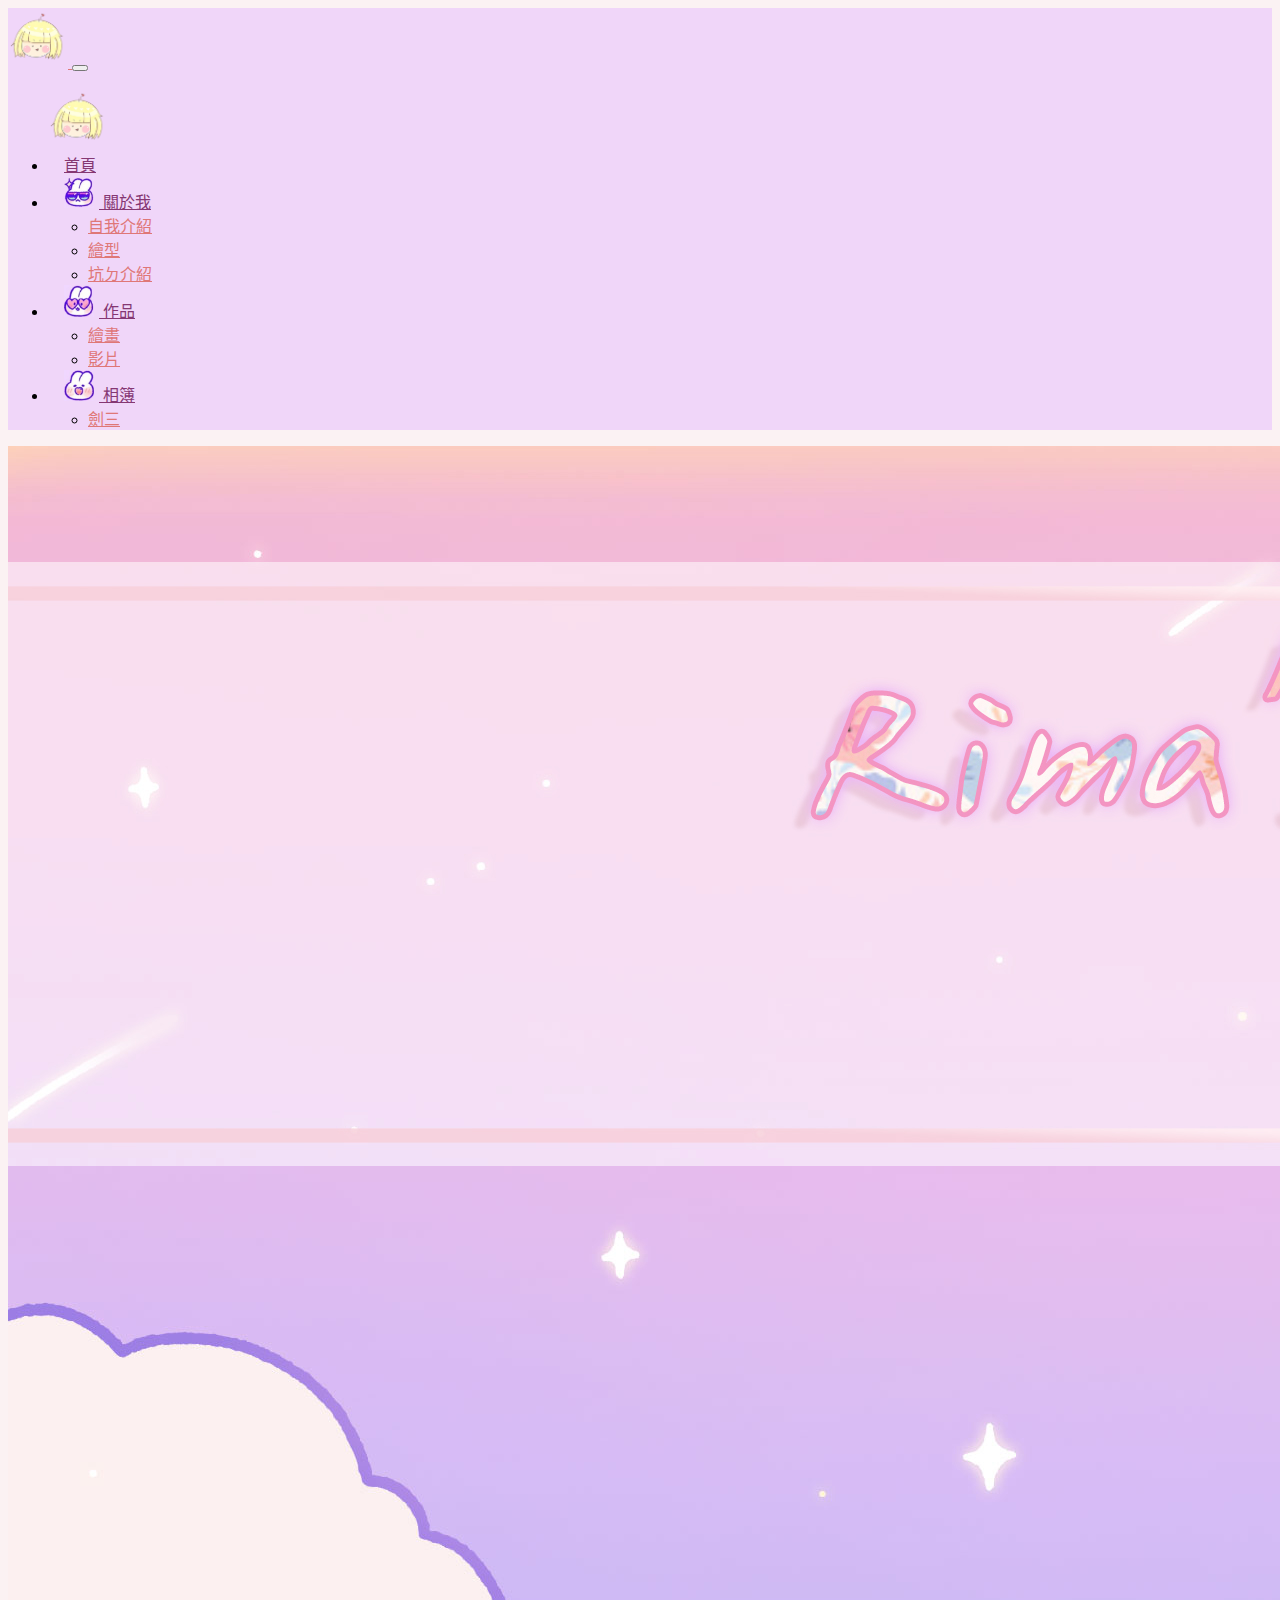
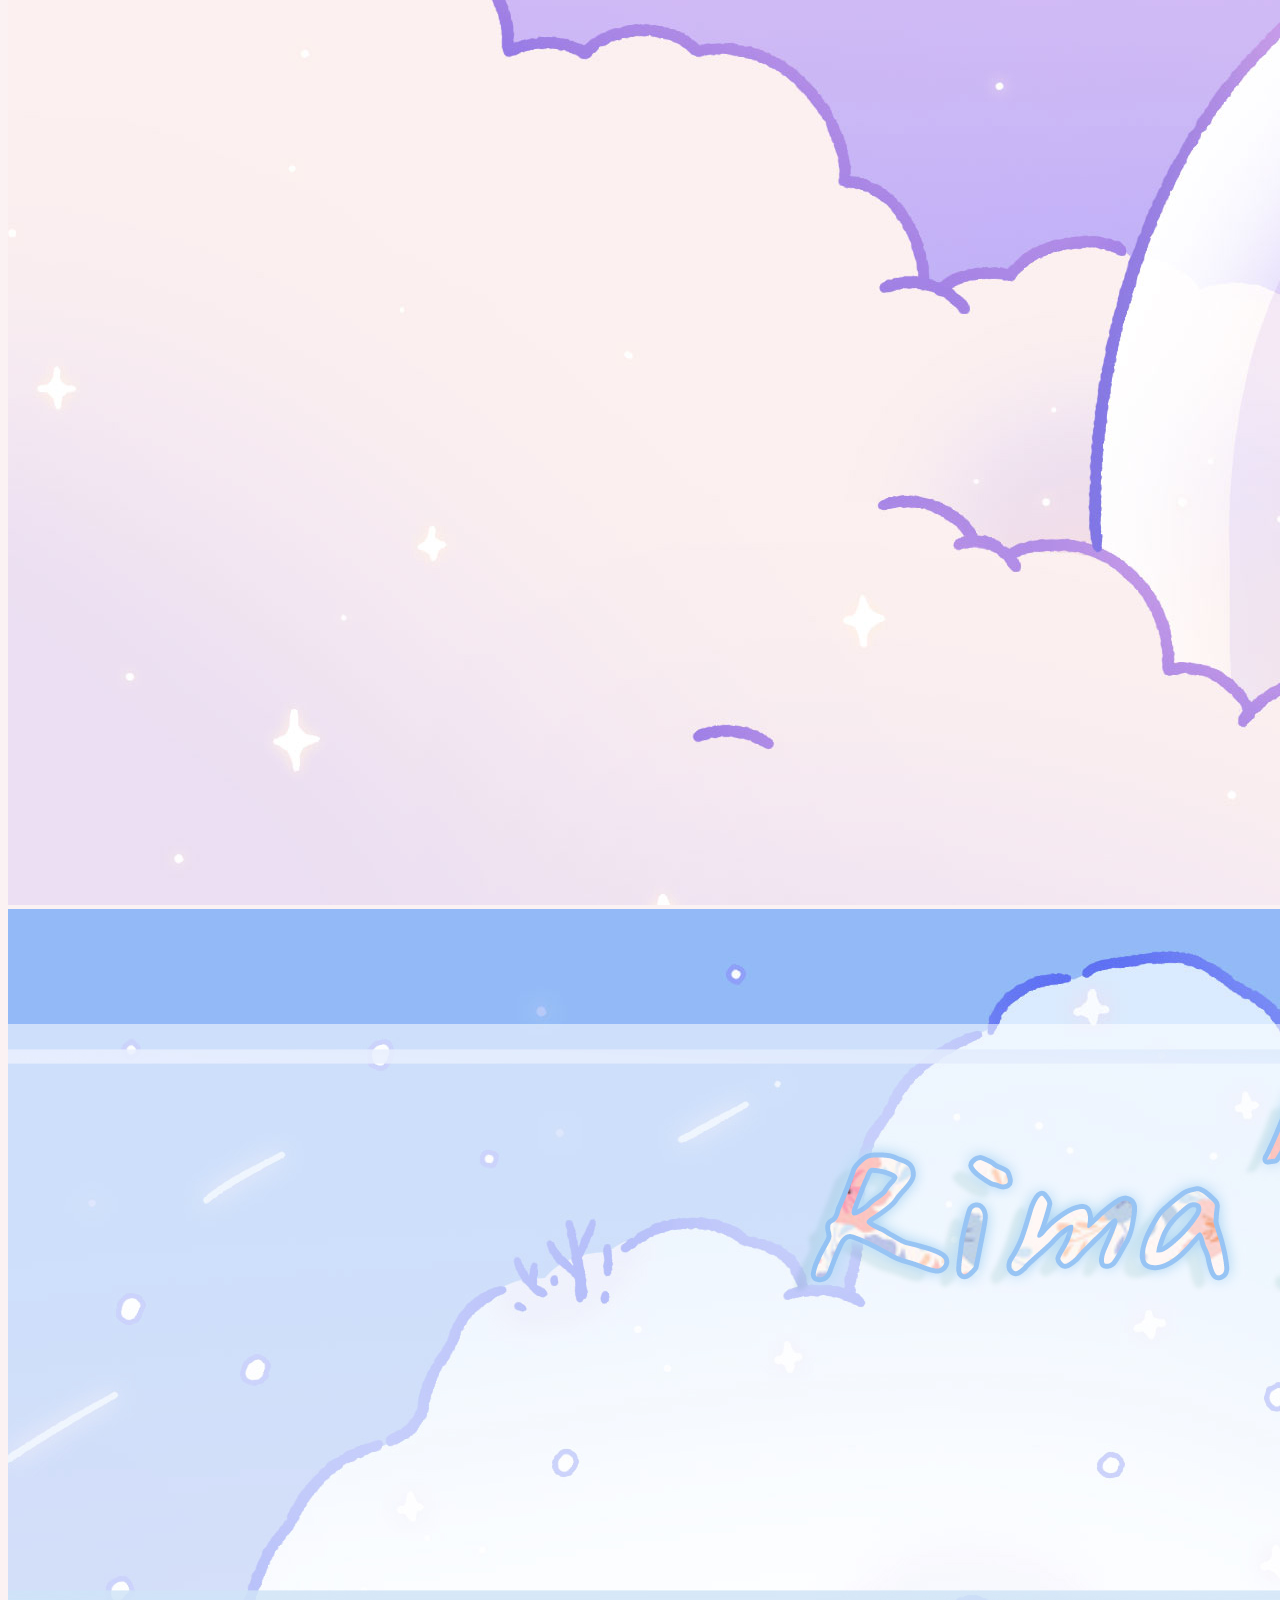
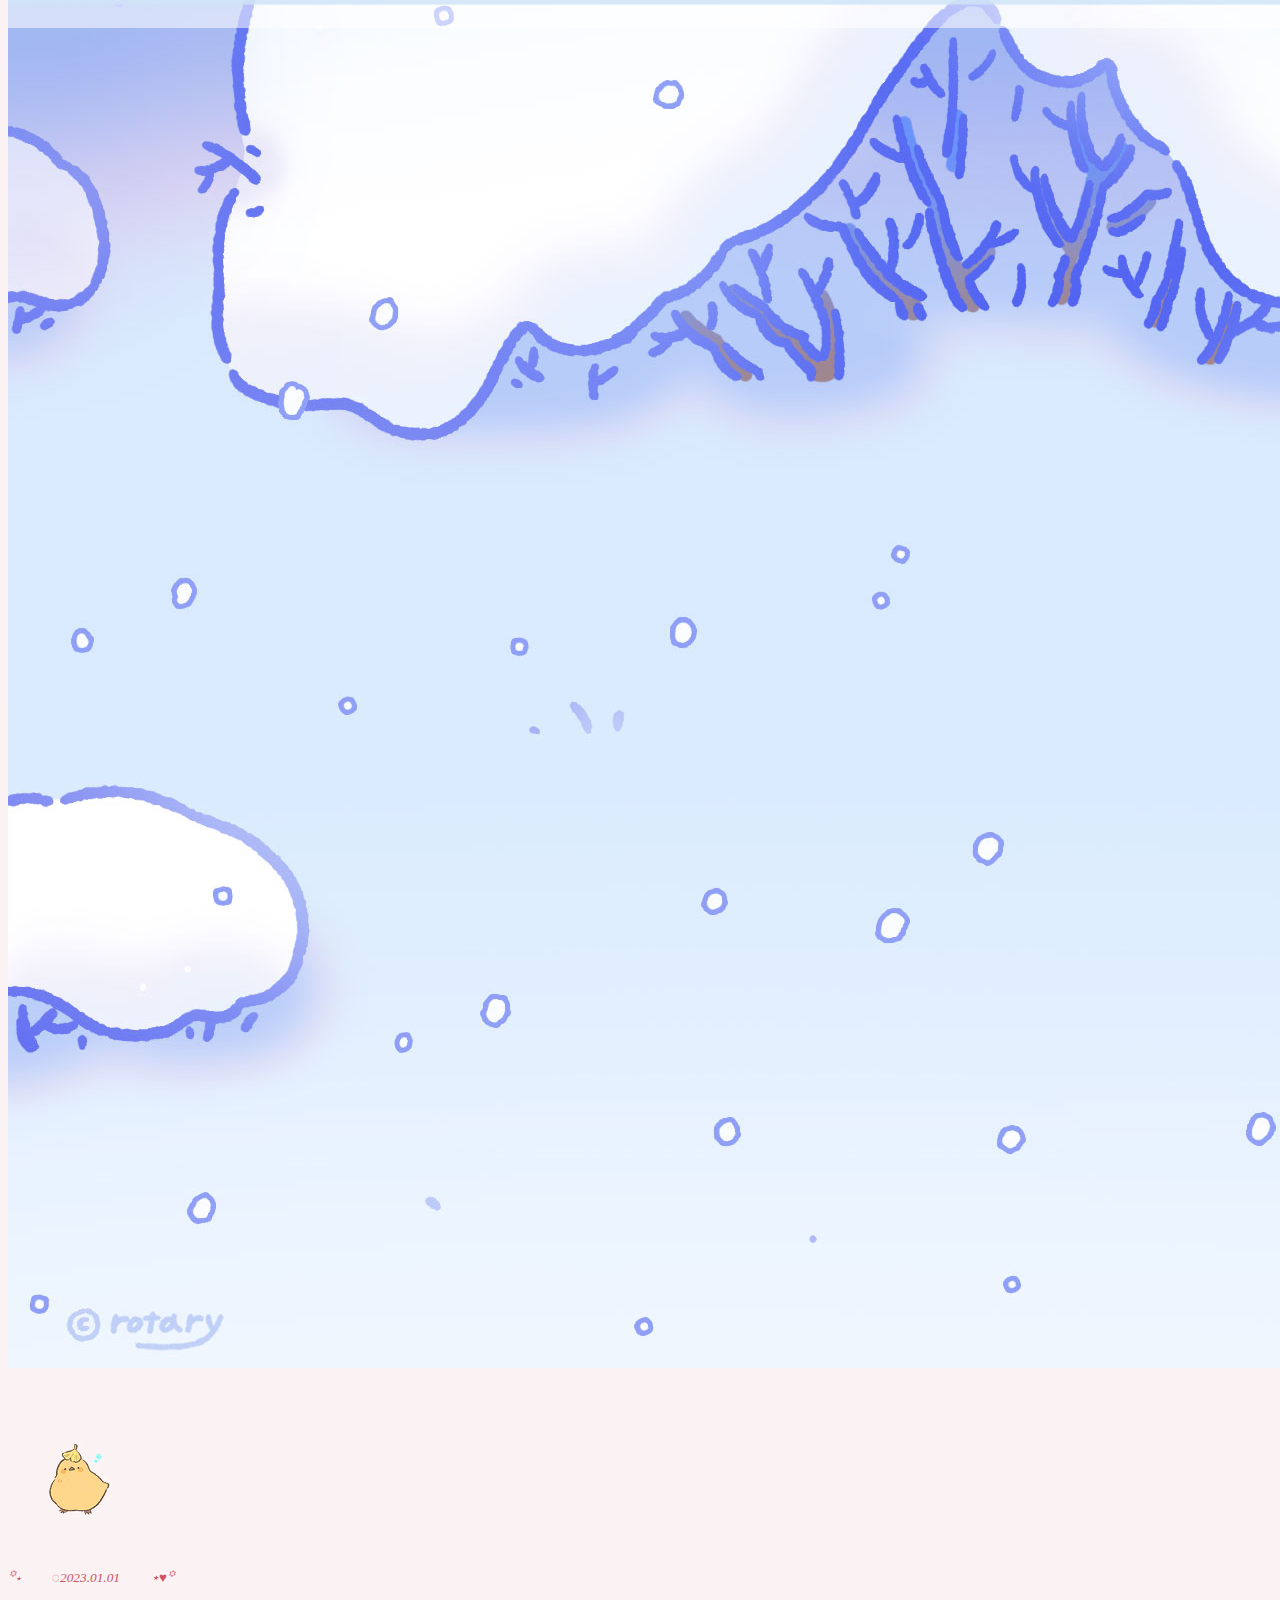
<file: index.html>
<!doctype html>
<html lang="zh-tw">
  <head>
    <!-- Required meta tags -->
    <meta charset="utf-8">
    <meta name="viewport" content="width=device-width, initial-scale=1">

    <!-- Bootstrap CSS -->
    <link href="https://cdn.jsdelivr.net/npm/bootstrap@5.1.1/dist/css/bootstrap.min.css" rel="stylesheet" integrity="sha384-F3w7mX95PdgyTmZZMECAngseQB83DfGTowi0iMjiWaeVhAn4FJkqJByhZMI3AhiU" crossorigin="anonymous">
    <link rel="stylesheet" href="./css/nav.css">
    <link rel="stylesheet" href="./css/link.css">
    <title>Rima's website</title>
  </head>
    <!-- Optional JavaScript; choose one of the two! -->

    <!-- Option 1: Bootstrap Bundle with Popper -->
    <script src="https://cdn.jsdelivr.net/npm/bootstrap@5.1.1/dist/js/bootstrap.bundle.min.js" integrity="sha384-/bQdsTh/da6pkI1MST/rWKFNjaCP5gBSY4sEBT38Q/9RBh9AH40zEOg7Hlq2THRZ" crossorigin="anonymous"></script>

  <body>

    <!-- 這個是Navbar導覽列  -->
    <nav class="navbar navbar-expand-lg navbar-light " style="background-color: #f0d6f9;">
        <div class="container">
            <a class="navbar-brand d-lg-none" href="#">
                <img src="./img/icon/logo4.png">
            </a>
            <button class="navbar-toggler" type="button" data-bs-toggle="collapse" data-bs-target="#navbarScroll" aria-controls="navbarScroll" aria-expanded="false" aria-label="Toggle navigation">
                <span class="navbar-toggler-icon"></span>
            </button>
            <div class="collapse navbar-collapse" id="navbarScroll">
                <ul class="navbar-nav me-auto my-2 my-lg-0 navbar-nav-scroll mx-auto" style="--bs-scroll-height: 200px;">
                    <a class="navbar-brand d-none d-lg-block" href="#">
                        <img src="./img/icon/logo4.png">
                    </a>
                    <li class="nav-item">
                        <a class="nav-link" aria-current="page" href="#">首頁</a>
                    </li>
                    <li class="nav-item dropdown">
                        
                        <a class="nav-link dropdown-toggle" href="#" id="navbarScrollingDropdown" role="button" data-bs-toggle="dropdown" aria-expanded="false">
                          <img src="./img/icon/icon.jpg">
                        關於我
                        </a>
                        <ul class="dropdown-menu" aria-labelledby="navbarScrollingDropdown">
                            <li><a class="dropdown-item" href="./view/background.html">自我介紹</a></li>
                            <li><a class="dropdown-item" href="./view/oc.html">繪型</a></li>
                            <li><a class="dropdown-item" href="./view/into.html">坑ㄉ介紹</a></li>                            
                        </ul>
                    </li>
                    <li class="nav-item dropdown">
                        <a class="nav-link dropdown-toggle" href="#" id="navbarScrollingDropdown" role="button" data-bs-toggle="dropdown" aria-expanded="false">
                          <img src="./img/icon/icon2.jpg">
                        作品
                        </a>
                        <ul class="dropdown-menu" aria-labelledby="navbarScrollingDropdown">
                            <li><a class="dropdown-item" href="./portfolio/illustration.html">繪畫</a></li>
                            <li><a class="dropdown-item" href="./portfolio/movie.html">影片</a></li>
                        </ul>
                    </li>
                    <li class="nav-item dropdown">
                        <a class="nav-link dropdown-toggle" href="#" id="navbarScrollingDropdown" role="button" data-bs-toggle="dropdown" aria-expanded="false">
                          <img src="./img/icon/icon3.jpg">
                          相簿
                        </a>
                        <ul class="dropdown-menu" aria-labelledby="navbarScrollingDropdown">
                            <li><a class="dropdown-item" href="./album/jx3.html">劍三</a></li>                    
                        </ul>
                    </li>
                </ul>
            </div>
        </div>
      </nav>
    <!-- Navbar結束  -->
    

    <!-- 圖片輪播 -->
    <div class="container">
        <div class="row">
            <div class="col-12">
              <div id="carouselExampleFade" class="carousel slide carousel-fade" data-bs-ride="carousel" data-bs-pause="false">
                <div class="carousel-inner">
                  <div class="carousel-item active" data-bs-interval="3000">
                    <img src="img/home/01.jpg" class="d-block w-100" alt="...">
                  </div>
                  <div class="carousel-item" data-bs-interval="3000">
                    <img src="img/home/02.jpg" class="d-block w-100" alt="...">
                  </div>
                </div>               
              </div>
            </div>
        </div>
    </div>

    <!-- 圖片輪播結束 -->
    <br/><br/>
<footer class="container">
  <div class="row">
    <div class="col-4">
     
    </div>
    <div class="col-4">
      <img src="./img/icon/chicken.png" class="rounded mx-auto d-block" alt="...">
      <p class="text-center"><em><small>꙳⋆𓈒𓂂𓏸◌2023.01.01𓐍𓏸𓂂⋆♥꙳</small></em></p>
    </div>
    <div class="col-4">
      
    </div>
  </div>
  
</footer>
    
  </body>
</html>
</file>
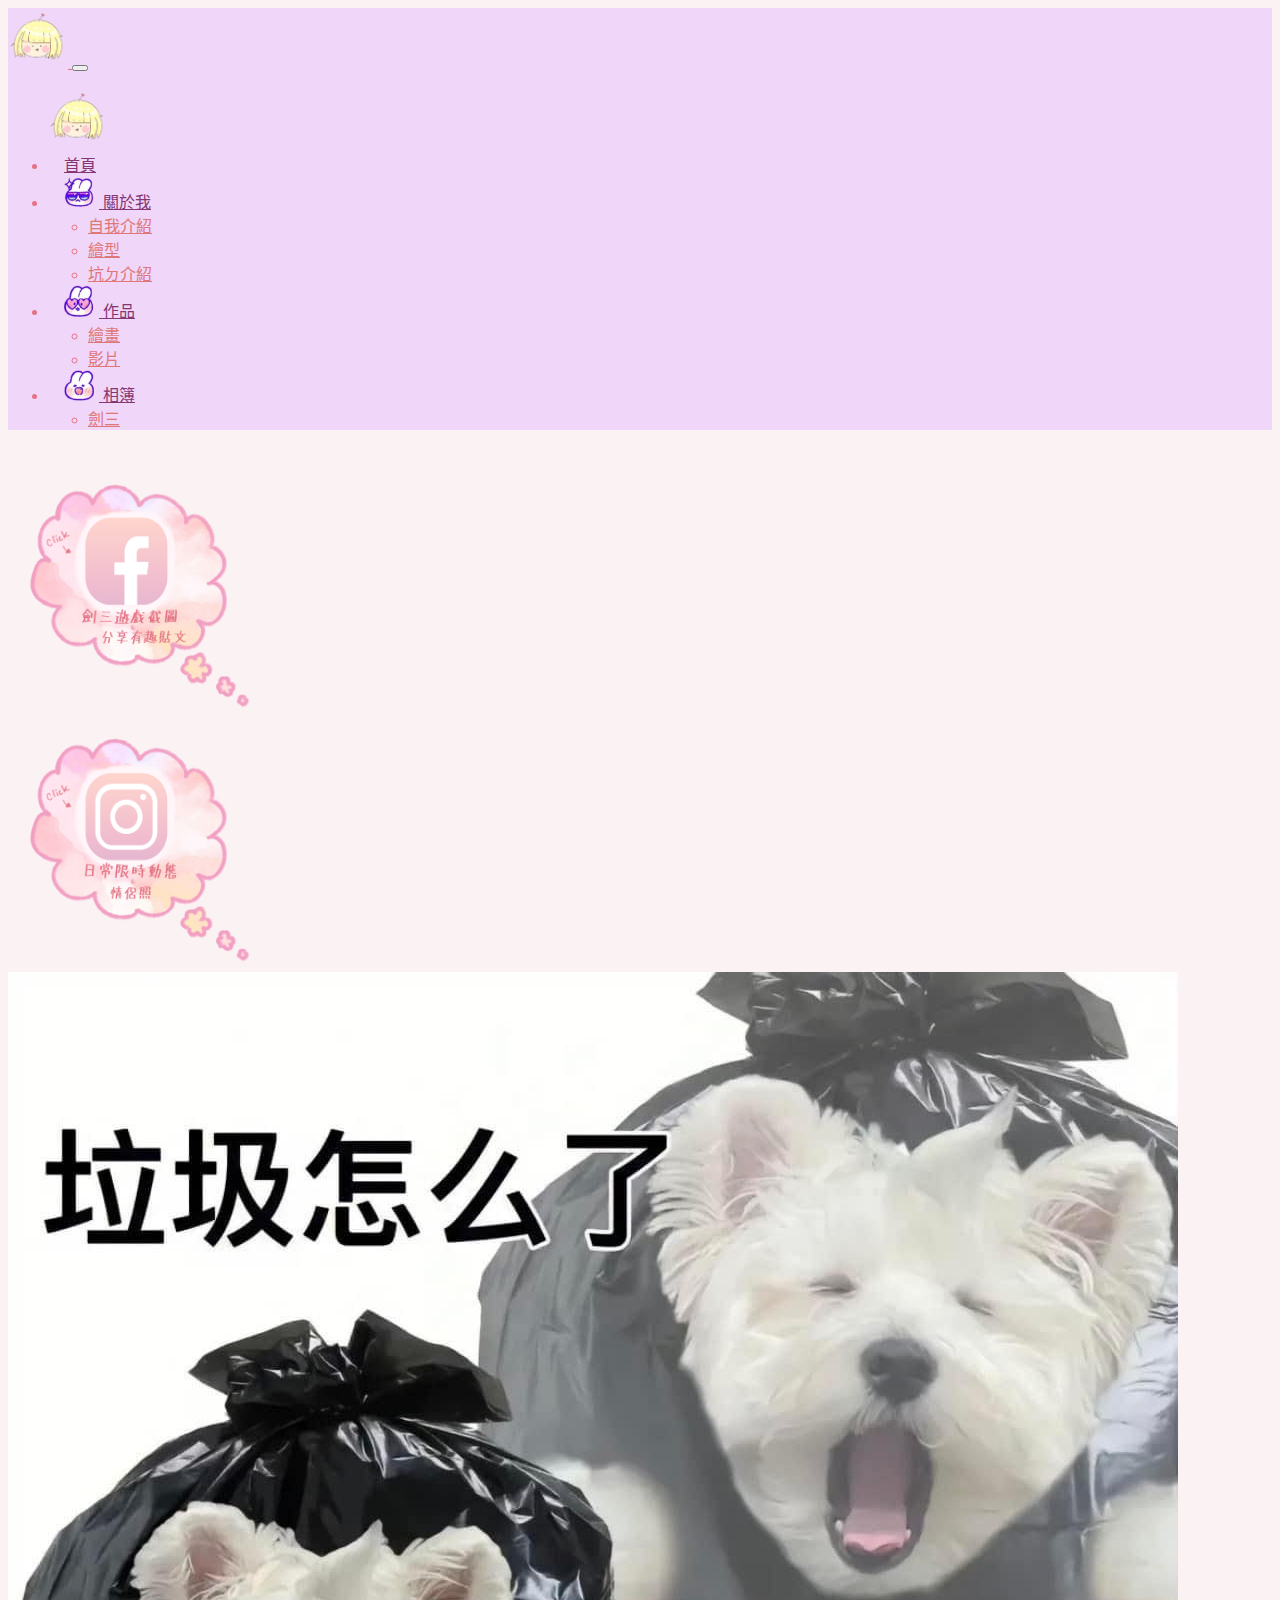
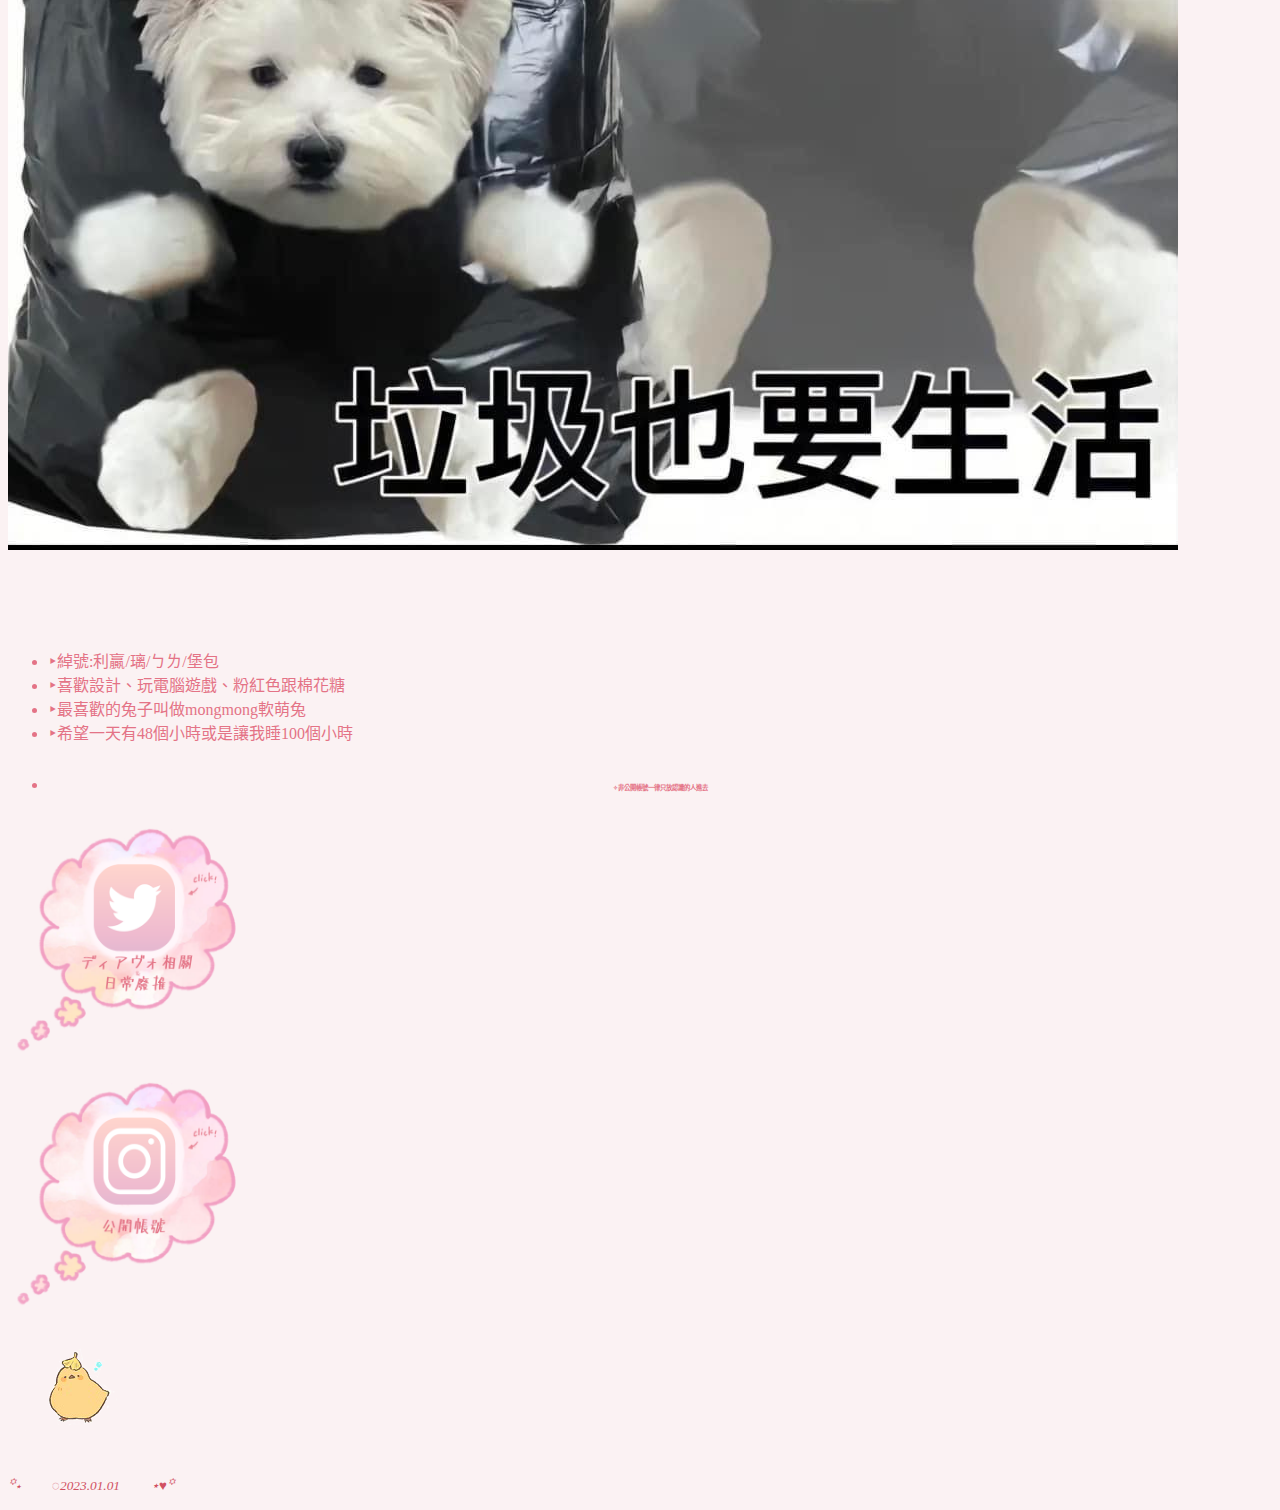
<file: view/background.html>
<!doctype html>
<html lang="zh-tw">

<head>
    <!-- Required meta tags -->
    <meta charset="utf-8">
    <meta name="viewport" content="width=device-width, initial-scale=1">

    <!-- Bootstrap CSS -->
    <link href="https://cdn.jsdelivr.net/npm/bootstrap@5.1.1/dist/css/bootstrap.min.css" rel="stylesheet"
        integrity="sha384-F3w7mX95PdgyTmZZMECAngseQB83DfGTowi0iMjiWaeVhAn4FJkqJByhZMI3AhiU" crossorigin="anonymous">
    <link rel="stylesheet" href=".././css/nav.css">
    <link rel="stylesheet" href=".././css/link.css">
    <title>關於我ଘ(੭ˊᵕˋ)੭* ੈ✩‧₊˚</title>
</head>
<!-- Optional JavaScript; choose one of the two! -->

<!-- Option 1: Bootstrap Bundle with Popper -->
<script src="https://cdn.jsdelivr.net/npm/bootstrap@5.1.1/dist/js/bootstrap.bundle.min.js"
    integrity="sha384-/bQdsTh/da6pkI1MST/rWKFNjaCP5gBSY4sEBT38Q/9RBh9AH40zEOg7Hlq2THRZ"
    crossorigin="anonymous"></script>

<style>
    li {
        color: #e47386;
    }
</style>

<body>

    <!-- 這個是Navbar導覽列  -->
    <nav class="navbar navbar-expand-lg navbar-light " style="background-color: #f0d6f9;">
        <div class="container">
            <a class="navbar-brand d-lg-none" href="#">
                <img src=".././img/icon/logo4.png">
            </a>
            <button class="navbar-toggler" type="button" data-bs-toggle="collapse" data-bs-target="#navbarScroll"
                aria-controls="navbarScroll" aria-expanded="false" aria-label="Toggle navigation">
                <span class="navbar-toggler-icon"></span>
            </button>
            <div class="collapse navbar-collapse" id="navbarScroll">
                <ul class="navbar-nav me-auto my-2 my-lg-0 navbar-nav-scroll mx-auto"
                    style="--bs-scroll-height: 200px;">
                    <a class="navbar-brand d-none d-lg-block" href="#">
                        <img src=".././img/icon/logo4.png">
                    </a>
                    <li class="nav-item">
                        <a class="nav-link" aria-current="page" href="../index.html">首頁</a>
                    </li>
                    <li class="nav-item dropdown">

                        <a class="nav-link dropdown-toggle" href="#" id="navbarScrollingDropdown" role="button"
                            data-bs-toggle="dropdown" aria-expanded="false">
                            <img src=".././img/icon/icon.jpg">
                            關於我
                        </a>
                        <ul class="dropdown-menu" aria-labelledby="navbarScrollingDropdown">
                            <li><a class="dropdown-item" href="background.html">自我介紹</a></li>
                            <li><a class="dropdown-item" href="oc.html">繪型</a></li>
                            <li><a class="dropdown-item" href="into.html">坑ㄉ介紹</a></li>
                        </ul>
                    </li>
                    <li class="nav-item dropdown">
                        <a class="nav-link dropdown-toggle" href="#" id="navbarScrollingDropdown" role="button"
                            data-bs-toggle="dropdown" aria-expanded="false">
                            <img src=".././img/icon/icon2.jpg">
                            作品
                        </a>
                        <ul class="dropdown-menu" aria-labelledby="navbarScrollingDropdown">
                            <li><a class="dropdown-item" href=".././portfolio/illustration.html">繪畫</a></li>
                            <li><a class="dropdown-item" href=".././portfolio/movie.html">影片</a></li>
                        </ul>
                    </li>
                    <li class="nav-item dropdown">
                        <a class="nav-link dropdown-toggle" href="#" id="navbarScrollingDropdown" role="button"
                            data-bs-toggle="dropdown" aria-expanded="false">
                            <img src=".././img/icon/icon3.jpg">
                            相簿
                        </a>
                        <ul class="dropdown-menu" aria-labelledby="navbarScrollingDropdown">
                            <li><a class="dropdown-item" href=".././album/jx3.html">劍三</a></li>
                        </ul>
                    </li>
                </ul>
            </div>
        </div>
    </nav>
    <!-- Navbar結束  -->
    </br>
    <div class="container">
        <div class="row">
            <div class="col-12 col-md-4 order-2 order-md-1">
                <div class="row">
                    <div class="col-12 text-center"> <a href="https://www.facebook.com/profile.php?id=100013290544503"
                            target="_blank"><img src=".././img/background/SNS2.png" class="img-fluid rounded" alt="..."
                                style="height: 250px;width: 250px;"></a></div>
                    <div class="col-12 text-center"> <a href="https://www.instagram.com/mameei_owo/"
                            target="_blank"><img src=".././img/background/SNS3.png" class="img-fluid rounded" alt="..."
                                style="height: 250px;width: 250px;"></a></div>
                </div>
            </div>
            <div class="col-12 col-md-4 order-1 order-md-2">
                <div class="row">
                    <div class="card">
                        <img src=".././img/background/me.jpg" class="card-img-top" alt="...">
                        <div class="card-body">
                            <ul class="list-unstyled text-center">
                                <p class="card-text  border-top" style="padding-top: 5%;">
                                    <li>‣綽號:利贏/璃/ㄅㄌ/堡包</li>
                                    <li>‣喜歡設計、玩電腦遊戲、粉紅色跟棉花糖</li>
                                    <li>‣最喜歡的兔子叫做mongmong軟萌兔</li>
                                    <li>‣希望一天有48個小時或是讓我睡100個小時</li>
                                    </br>
                                    <li>
                                        <h6 style="font-size: 40%;text-align: center;">✧非公開帳號一律只放認識的人進去</h6>
                                    </li>
                                </p>
                            </ul>
                        </div>
                    </div>
                </div>
            </div>
            <div class="col-12 col-md-4 order-3 order-md-3">
                <div class="row">
                    <div class="col-12 text-center"> <a href="https://twitter.com/mutano12345" target="_blank"><img
                                src=".././img/background/SNS1.png" class="img-fluid rounded" alt="..."
                                style="height: 250px;width: 250px;"></a></div>
                    <div class="col-12 text-center"> <a href="https://www.instagram.com/karta123125/"
                            target="_blank"><img src=".././img/background/SNS4.png" class="img-fluid rounded" alt="..."
                                style="height: 250px;width: 250px;"></a></div>
                </div>
            </div>
        </div>
    </div>
    <footer class="container">
        <div class="row">
            <div class="col-4"></div>
            <div class="col-4">
                <img src=".././img/icon/chicken.png" class="rounded mx-auto d-block" alt="...">
                <p class="text-center"><em><small>꙳⋆𓈒𓂂𓏸◌2023.01.01𓐍𓏸𓂂⋆♥꙳</small></em></p>
            </div>
            <div class="col-4"></div>
        </div>

    </footer>

</body>

</html>
</file>
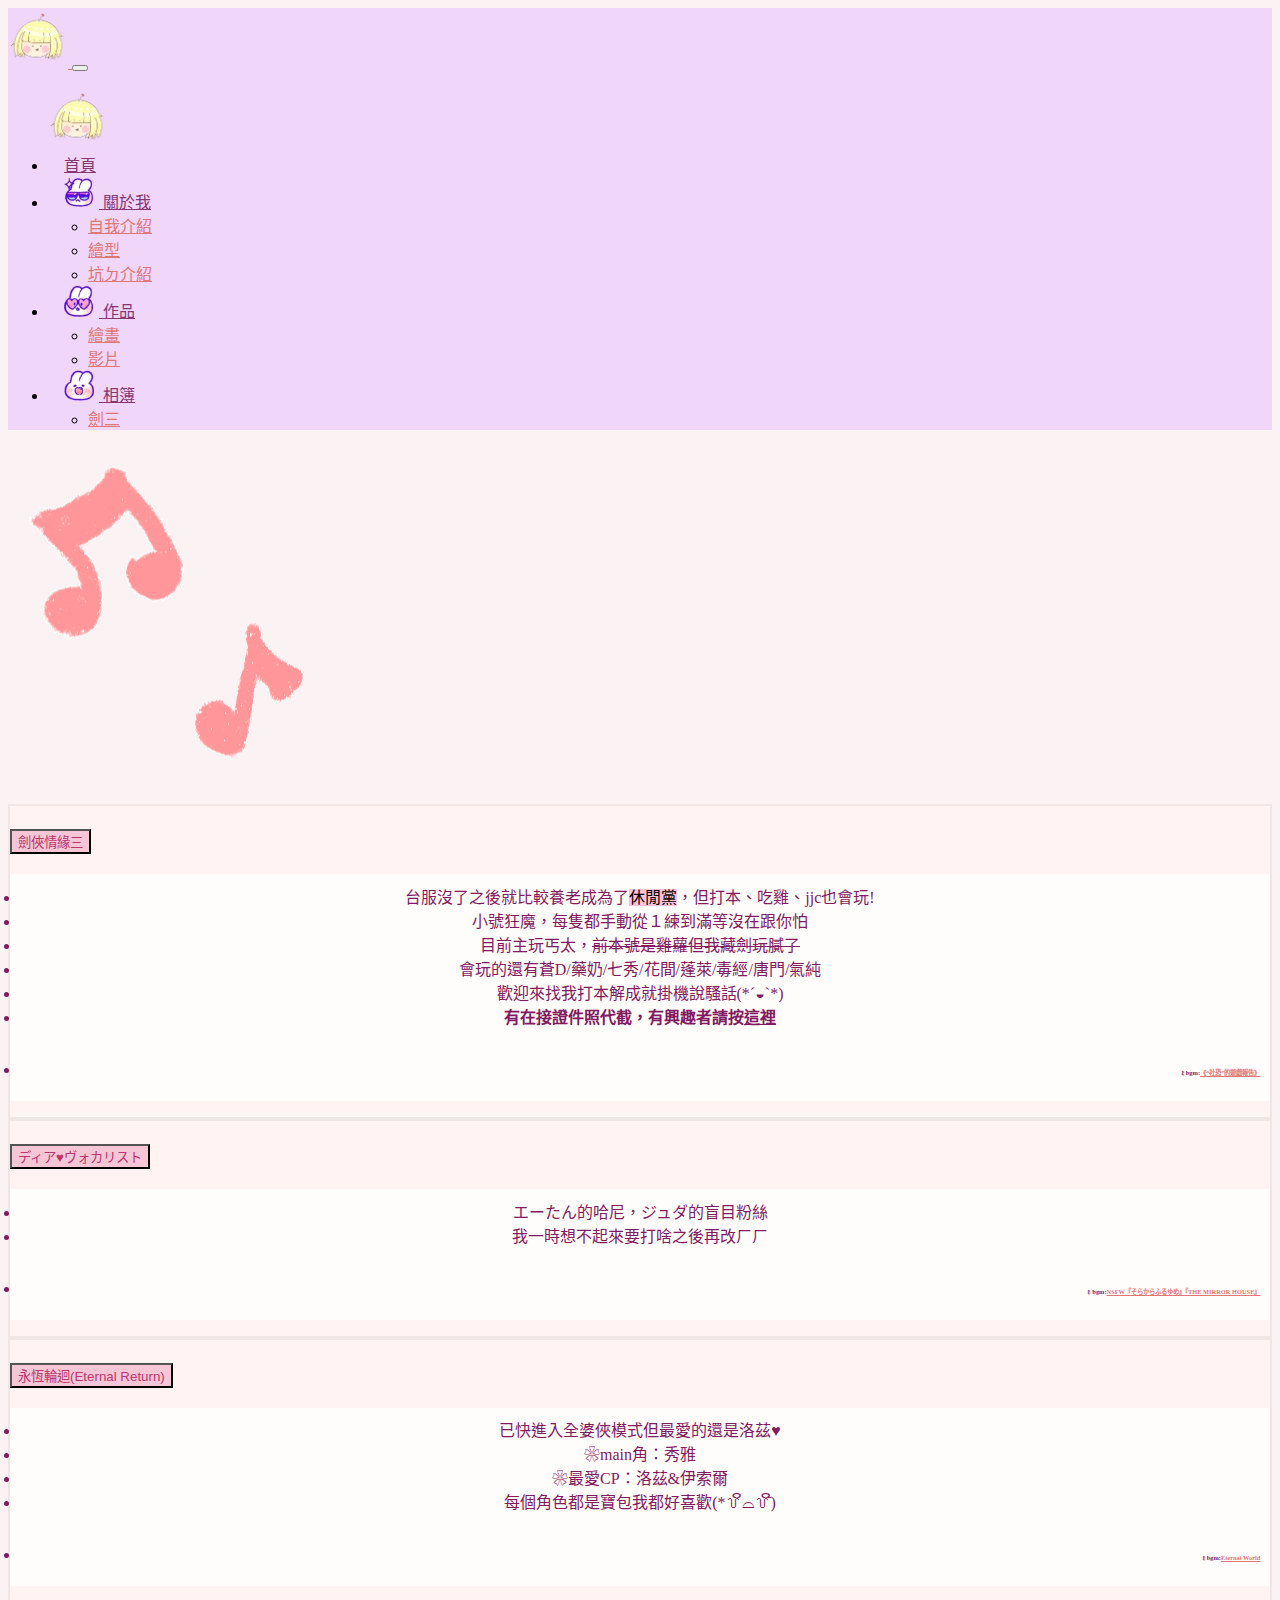
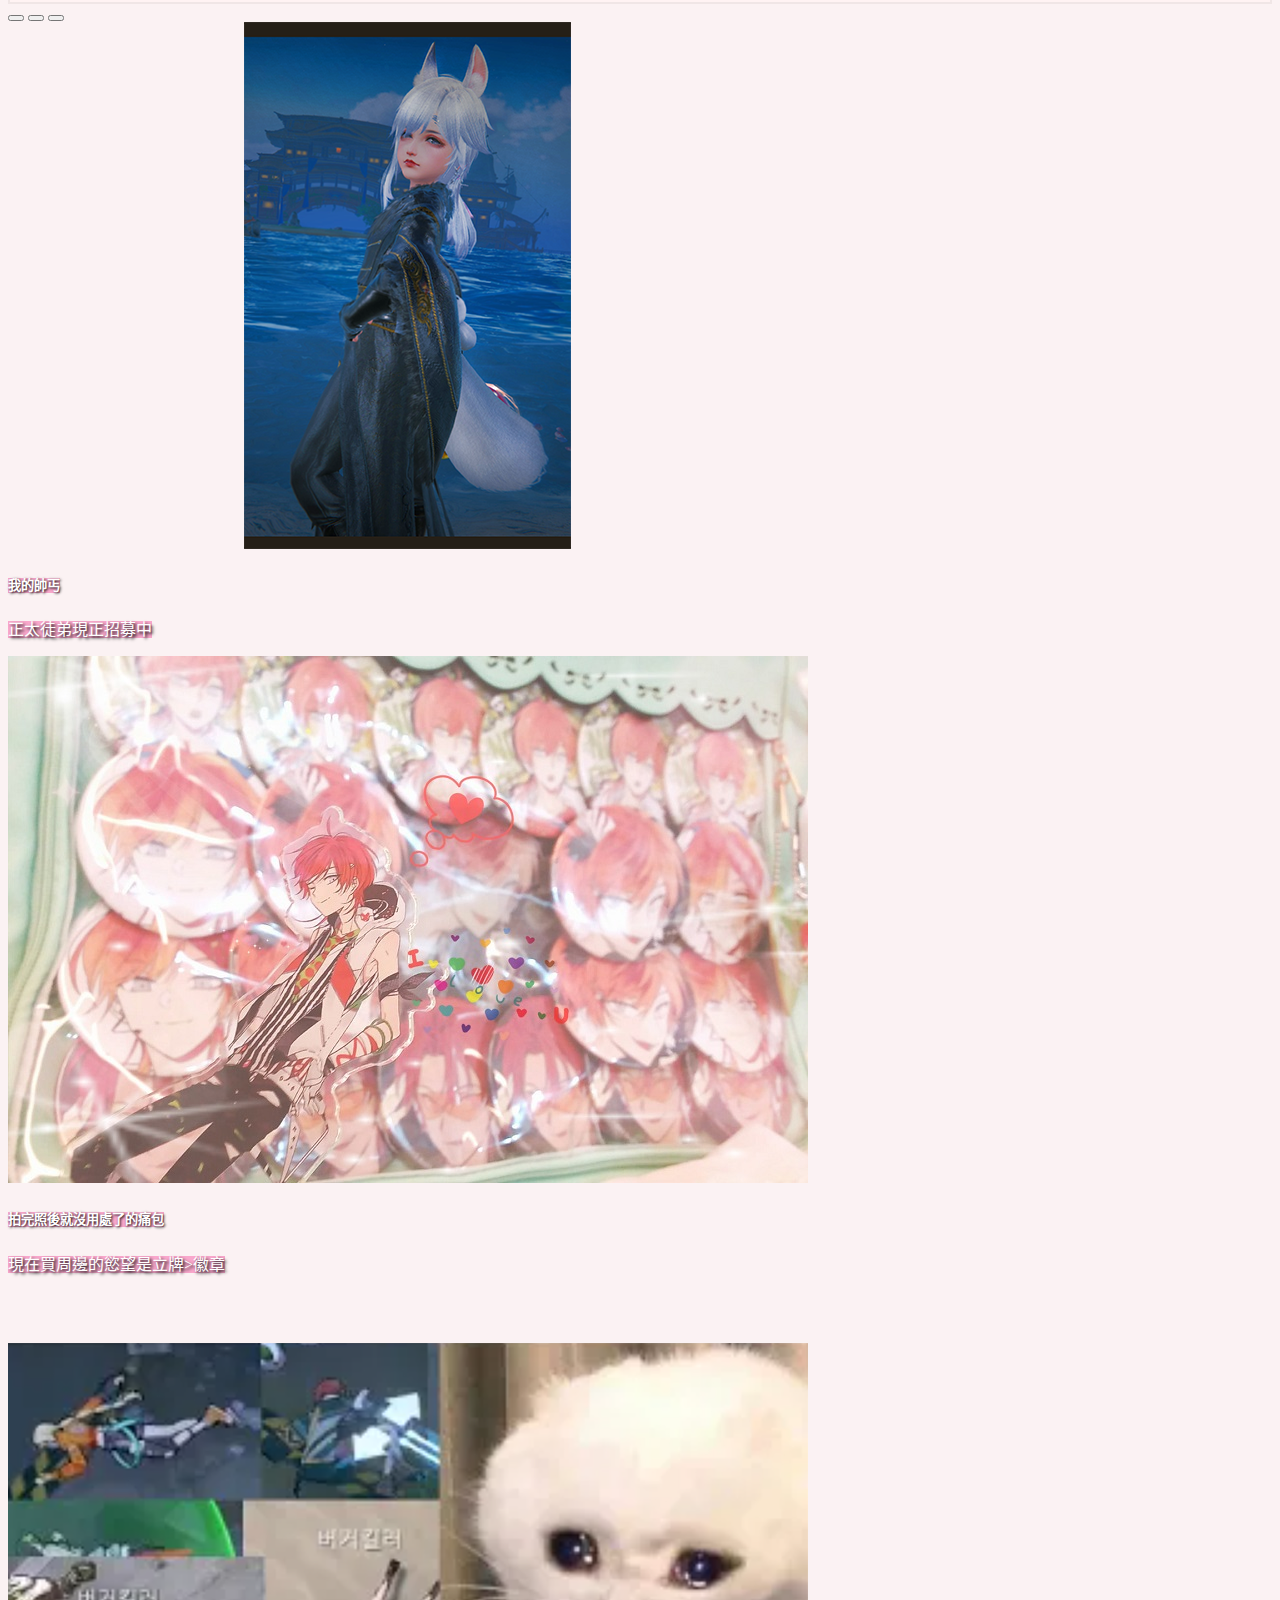
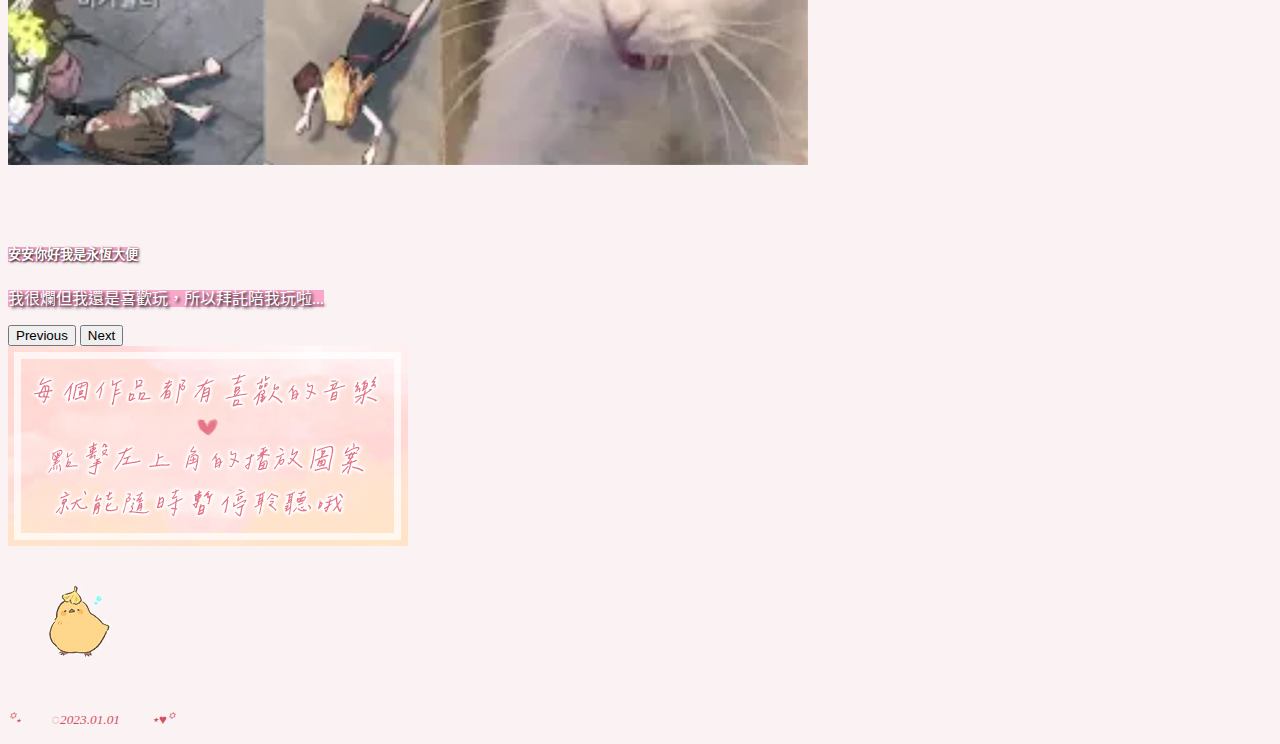
<file: view/into.html>
<!doctype html>
<html lang="zh-tw">

<head>
  <!-- Required meta tags -->
  <meta charset="utf-8">
  <meta name="viewport" content="width=device-width, initial-scale=1">

  <!-- Bootstrap CSS -->
  <link href="https://cdn.jsdelivr.net/npm/bootstrap@5.1.1/dist/css/bootstrap.min.css" rel="stylesheet"
    integrity="sha384-F3w7mX95PdgyTmZZMECAngseQB83DfGTowi0iMjiWaeVhAn4FJkqJByhZMI3AhiU" crossorigin="anonymous">
    <link rel="stylesheet" href=".././css/nav.css">
    <link rel="stylesheet" href=".././css/accordion.css">
    <link rel="stylesheet" href=".././css/link.css">
  <title>坑ଘ(੭ˊᵕˋ)੭* ੈ✩‧₊˚</title>
</head>
<!-- Optional JavaScript; choose one of the two! -->

<!-- Option 1: Bootstrap Bundle with Popper -->
<script src="https://cdn.jsdelivr.net/npm/bootstrap@5.1.1/dist/js/bootstrap.bundle.min.js"
  integrity="sha384-/bQdsTh/da6pkI1MST/rWKFNjaCP5gBSY4sEBT38Q/9RBh9AH40zEOg7Hlq2THRZ" crossorigin="anonymous"></script>
<script>
  var isPlaying = false;
  var firstplay = false;
  function play() {
    var player = document.querySelector('#music1');
    //alert(event.target.id)
    switch (event.target.id) {
      case 'btn1':
        player.src = ".././music/jx3.mp3";
        pause.src=".././img/into/playing.gif"
        player.play();
        isPlaying = true;
        firstplay = true;
        break;
      case 'btn2':
        player.src = ".././music/nsfw.mp3";
        pause.src=".././img/into/playing.gif"
        player.play();
        isPlaying = true;
        firstplay = true;
        break;
      case 'btn3':
        player.src = ".././music/eternal.mp3";
        pause.src=".././img/into/playing.gif"
        player.play();
        isPlaying = true;
        firstplay = true;
        break;
      case 'pause':
        if (isPlaying) {
          player.pause();
          pause.src=".././img/into/pause.png"
          //player.src = ".././music/nsfw.mp3";
          isPlaying = false;
        } else if (isPlaying == false && firstplay == true) {
          //player.src = ".././music/nsfw.mp3";                                    
          player.play();
          pause.src=".././img/into/playing.gif"
          isPlaying = true;
        }
        break;
    }

  }

</script>
<style>
  .mark,
  mark {
    background-color: rgba(248, 137, 187, 0.5);
  }

  .carousel-caption span {
    background-color: rgba(248, 137, 187, 0.7);
    color: white;
    text-shadow: black 0.1em 0.1em 0.2em
  }
</style>

<body>
  <!-- 這個是Navbar導覽列  -->
  <nav class="navbar navbar-expand-lg navbar-light " style="background-color: #f0d6f9;">
    <div class="container">
      <a class="navbar-brand d-lg-none" href="#">
        <img src=".././img/icon/logo4.png">
      </a>
      <button class="navbar-toggler" type="button" data-bs-toggle="collapse" data-bs-target="#navbarScroll"
        aria-controls="navbarScroll" aria-expanded="false" aria-label="Toggle navigation">
        <span class="navbar-toggler-icon"></span>
      </button>
      <div class="collapse navbar-collapse" id="navbarScroll">
        <ul class="navbar-nav me-auto my-2 my-lg-0 navbar-nav-scroll mx-auto" style="--bs-scroll-height: 200px;">
          <a class="navbar-brand d-none d-lg-block" href="#">
            <img src=".././img/icon/logo4.png">
          </a>
          <li class="nav-item">
            <a class="nav-link" aria-current="page" href="../index.html">首頁</a>
          </li>
          <li class="nav-item dropdown">

            <a class="nav-link dropdown-toggle" href="#" id="navbarScrollingDropdown" role="button"
              data-bs-toggle="dropdown" aria-expanded="false">
              <img src=".././img/icon/icon.jpg">
              關於我
            </a>
            <ul class="dropdown-menu" aria-labelledby="navbarScrollingDropdown">
              <li><a class="dropdown-item" href="background.html">自我介紹</a></li>
              <li><a class="dropdown-item" href="oc.html">繪型</a></li>
              <li><a class="dropdown-item" href="into.html">坑ㄉ介紹</a></li>
            </ul>
          </li>
          <li class="nav-item dropdown">
            <a class="nav-link dropdown-toggle" href="#" id="navbarScrollingDropdown" role="button"
              data-bs-toggle="dropdown" aria-expanded="false">
              <img src=".././img/icon/icon2.jpg">
              作品
            </a>
            <ul class="dropdown-menu" aria-labelledby="navbarScrollingDropdown">
              <li><a class="dropdown-item" href=".././portfolio/illustration.html">繪畫</a></li>
              <li><a class="dropdown-item" href=".././portfolio/movie.html">影片</a></li>
            </ul>
          </li>
          <li class="nav-item dropdown">
            <a class="nav-link dropdown-toggle" href="#" id="navbarScrollingDropdown" role="button"
              data-bs-toggle="dropdown" aria-expanded="false">
              <img src=".././img/icon/icon3.jpg">
              相簿
            </a>
            <ul class="dropdown-menu" aria-labelledby="navbarScrollingDropdown">
              <li><a class="dropdown-item" href=".././album/jx3.html">劍三</a></li>
            </ul>
          </li>
        </ul>
      </div>
    </div>
  </nav>
  <!-- Navbar結束  -->
  </br>
  <div class="container">
    <div class="row">
      <div class="col-md-1 col-sm-2">
        <input class="img-fluid" type="image" id='pause' onclick='play();' style="border: 0px;"
          src=".././img/into/pause.png">
      </div>
      <div class="col-md-5 col-sm-10">
        <!--手風琴開始-->
        <div class="accordion" id="accordionExample">
          <div class="accordion-item">
            <h2 class="accordion-header" id="headingOne">
              <audio id='music1' src=".././music/jx3.mp3"></audio>
              <button id='btn1' class="accordion-button collapsed" type="button" data-bs-toggle="collapse"
                data-bs-target="#collapseOne" aria-expanded="false" aria-controls="collapseOne" onclick='play();'>
                劍俠情緣三
              </button>
            </h2>
            <div id="collapseOne" class="accordion-collapse collapse" aria-labelledby="headingOne"
              data-bs-parent="#accordionExample">
              <div class="accordion-body">
                <ul class="list-unstyled">
                  <li>台服沒了之後就比較養老成為了<mark>休閒黨</mark>，但打本、吃雞、jjc也會玩!</li>
                  <li>小號狂魔，每隻都手動從１練到滿等沒在跟你怕</li>
                  <li>目前主玩丐太，<del>前本號是雞蘿但我藏劍玩膩了</del></li>
                  <li>會玩的還有蒼D/藥奶/七秀/花間/蓬萊/毒經/唐門/氣純</li>
                  <li>歡迎來找我打本解成就掛機說騷話(*´◒`*)</li>
                  <li><strong>有在接證件照代截，有興趣者請按<u>這裡</u></strong></li>
                </br>
                  <li><h6 style="font-size: 40%;text-align: right;">꒰bgm:<a href="https://www.bilibili.com/video/BV1Kg411h779/?p=2&vd_source=ed73d5203a430a1b0d81416d28d57aa5" target="_blank">《“社恐”的遊戲報告》</a></h6></li>
                </ul>
              </div>
            </div>
          </div>
          <div class="accordion-item">
            <h2 class="accordion-header" id="headingTwo">
              <audio id='music1' src=".././music/nsfw.mp3"></audio>
              <button id='btn2' class="accordion-button collapsed" type="button" data-bs-toggle="collapse"
                data-bs-target="#collapseTwo" aria-expanded="false" aria-controls="collapseTwo" onclick='play();'>
                ディア♥ヴォカリスト
              </button>
            </h2>
            <div id="collapseTwo" class="accordion-collapse collapse" aria-labelledby="headingTwo"
              data-bs-parent="#accordionExample">
              <div class="accordion-body">
                <ul class="list-unstyled">
                  <li>エーたん的哈尼，ジュダ的盲目粉絲</li>
                  <li>我一時想不起來要打啥之後再改ㄏㄏ</li>
                </br>
                <li><h6 style="font-size: 40%;text-align: right;">꒰bgm:<a href="https://www.youtube.com/watch?v=Bz3kMjG77q0" target="_blank">NSFW『そらからふるゆめ』『THE MIRROR HOUSE』</a></h6></li>
                </ul>
              </div>
            </div>
          </div>
          <div class="accordion-item">
            <h2 class="accordion-header" id="headingThree">
              <audio id='music1' src=".././music/eternal.mp3"></audio>
              <button id='btn3' class="accordion-button collapsed" type="button" data-bs-toggle="collapse"
                data-bs-target="#collapseThree" aria-expanded="false" aria-controls="collapseThree" onclick='play();'>
                永恆輪迴(Eternal Return)
              </button>
            </h2>
            <div id="collapseThree" class="accordion-collapse collapse" aria-labelledby="headingThree"
              data-bs-parent="#accordionExample">
              <div class="accordion-body">
                <ul class="list-unstyled">
                  <li>已快進入全婆俠模式但最愛的還是洛茲♥</li>
                  <li>❀main角：秀雅</li>
                  <li>❀最愛CP：洛茲&伊索爾</li>
                  <li>每個角色都是寶包我都好喜歡(*꒦ິ⌓꒦ີ)</li>
                </br>
                <li><h6 style="font-size: 40%;text-align: right;">꒰bgm:<a href="https://www.youtube.com/watch?v=QQSId9Zu1HY" target="_blank">Eternal World</a></h6></li>
                </ul>
              </div>
            </div>
          </div>
        </div>
        <!--手風琴結束-->
      </div>
      <div class="col-md-6 col-sm-12">
        <div class="row">
          <div class="col-12">
            <!--輪播開始-->
            <div id="carouselExampleCaptions" class="carousel slide" data-bs-ride="carousel">
              <div class="carousel-indicators">
                <button type="button" data-bs-target="#carouselExampleCaptions" data-bs-slide-to="0" class="active"
                  aria-current="true" aria-label="Slide 1"></button>
                <button type="button" data-bs-target="#carouselExampleCaptions" data-bs-slide-to="1"
                  aria-label="Slide 2"></button>
                <button type="button" data-bs-target="#carouselExampleCaptions" data-bs-slide-to="2"
                  aria-label="Slide 3"></button>
              </div>
              <div class="carousel-inner">
                <div class="carousel-item active" data-bs-interval="5000">
                  <img src=".././img/into/into.png" class="d-block w-100" alt="...">
                  <div class="carousel-caption d-md-block">
                    <h5><span>我的帥丐</span></h5>
                    <p><span>正太徒弟現正招募中</span></p>
                  </div>
                </div>
                <div class="carousel-item" data-bs-interval="5000">
                  <img src=".././img/into/into2.jpg" class="d-block w-100" alt="...">
                  <div class="carousel-caption d-md-block">
                    <h5><span>拍完照後就沒用處了的痛包</span></h5>
                    <p><span>現在買周邊的慾望是立牌>徽章</span></p>
                  </div>
                </div>
                <div class="carousel-item" data-bs-interval="5000">
                  <img src=".././img/into/into3.png" class="d-block w-100" alt="...">
                  <div class="carousel-caption d-md-block">

                    <h5><span>安安你好我是永恆大便</span></h5>
                    <p><span>我很爛但我還是喜歡玩，所以拜託陪我玩啦...</span></p>

                  </div>
                </div>
              </div>
              <button class="carousel-control-prev" type="button" data-bs-target="#carouselExampleCaptions"
                data-bs-slide="prev">
                <span class="carousel-control-prev-icon" aria-hidden="true"></span>
                <span class="visually-hidden">Previous</span>
              </button>
              <button class="carousel-control-next" type="button" data-bs-target="#carouselExampleCaptions"
                data-bs-slide="next">
                <span class="carousel-control-next-icon" aria-hidden="true"></span>
                <span class="visually-hidden">Next</span>
              </button>
            </div>
            <!--輪播結束-->
          </div>
          <div class="col-12 text-center">
            <img src=".././img/into/memo.jpg" class="figure-img img-fluid rounded" alt="...">
          </div>
        </div>
      </div>
    </div>
  </div>
  <footer class="container">
    <div class="row">
      <div class="col-4"></div>
      <div class="col-4">
        <img src=".././img/icon/chicken.png" class="rounded mx-auto d-block" alt="...">
        <p class="text-center"><em><small>꙳⋆𓈒𓂂𓏸◌2023.01.01𓐍𓏸𓂂⋆♥꙳</small></em></p>
      </div>
      <div class="col-4">

        </div>
      </div>
    </div>

  </footer>

</body>

</html>
</file>
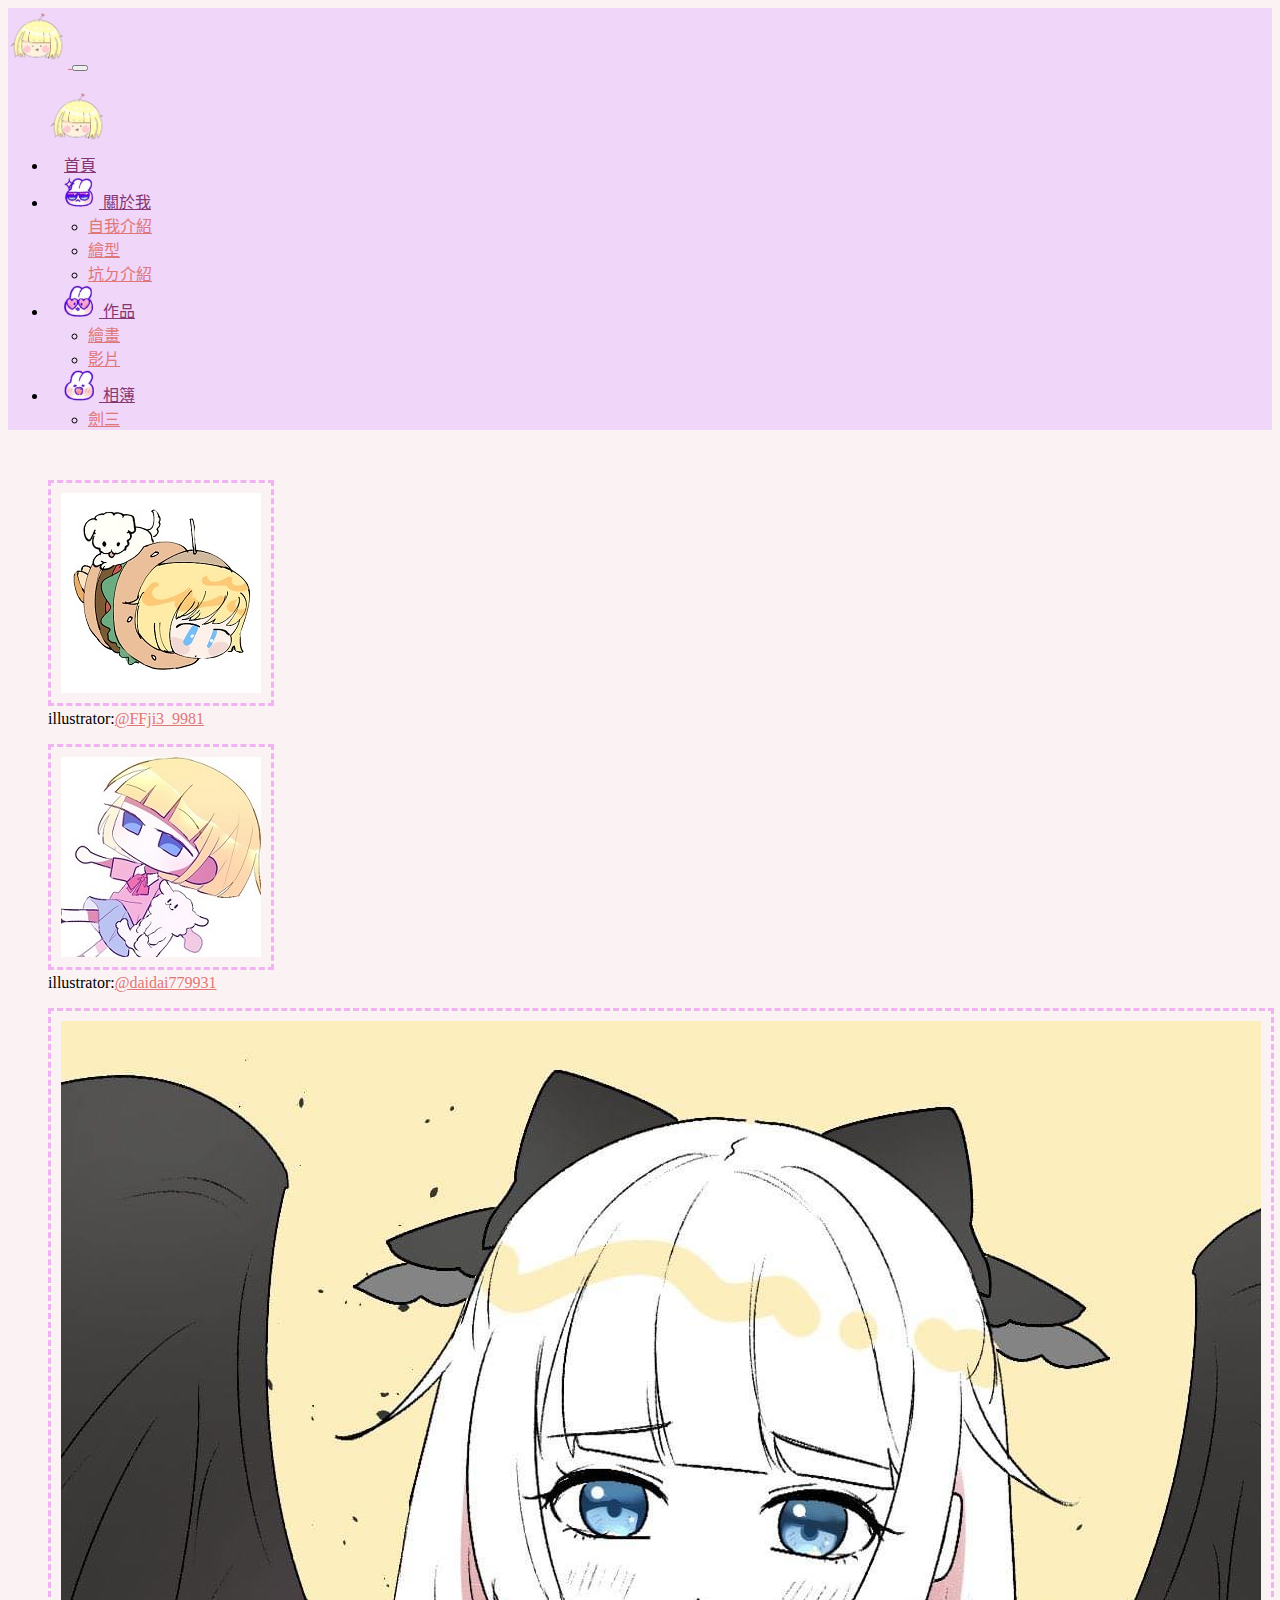
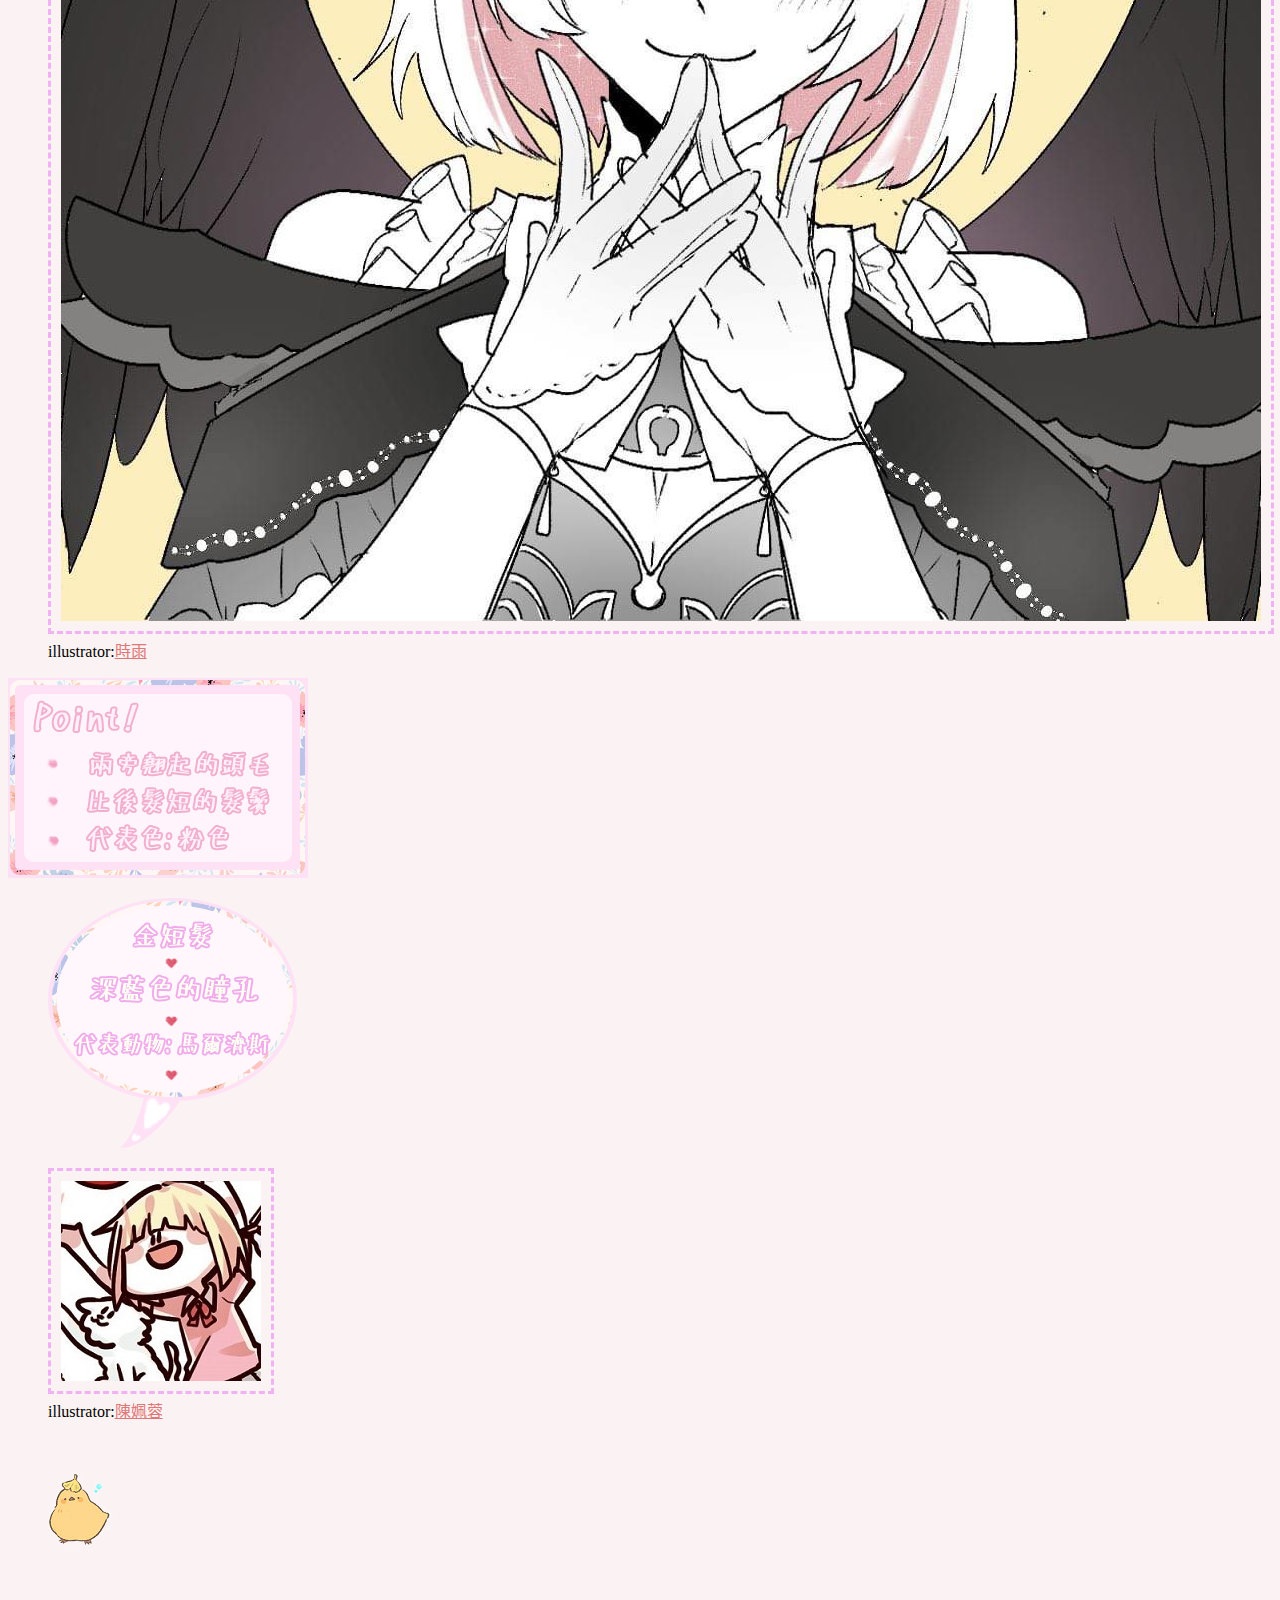
<file: view/oc.html>
<!doctype html>
<html lang="zh-tw">

<head>
  <!-- Required meta tags -->
  <meta charset="utf-8">
  <meta name="viewport" content="width=device-width, initial-scale=1">

  <!-- Bootstrap CSS -->
  <link href="https://cdn.jsdelivr.net/npm/bootstrap@5.1.1/dist/css/bootstrap.min.css" rel="stylesheet"
    integrity="sha384-F3w7mX95PdgyTmZZMECAngseQB83DfGTowi0iMjiWaeVhAn4FJkqJByhZMI3AhiU" crossorigin="anonymous">
  <link rel="stylesheet" href=".././css/nav.css">
  <link rel="stylesheet" href=".././css/link.css">
  <title>繪型ଘ(੭ˊᵕˋ)੭* ੈ✩‧₊˚</title>
</head>
<!-- Optional JavaScript; choose one of the two! -->

<!-- Option 1: Bootstrap Bundle with Popper -->
<script src="https://cdn.jsdelivr.net/npm/bootstrap@5.1.1/dist/js/bootstrap.bundle.min.js"
  integrity="sha384-/bQdsTh/da6pkI1MST/rWKFNjaCP5gBSY4sEBT38Q/9RBh9AH40zEOg7Hlq2THRZ" crossorigin="anonymous"></script>

<body>

  <!-- 這個是Navbar導覽列  -->
  <nav class="navbar navbar-expand-lg navbar-light " style="background-color: #f0d6f9;">
    <div class="container">
      <a class="navbar-brand d-lg-none" href="#">
        <img src=".././img/icon/logo4.png">
      </a>
      <button class="navbar-toggler" type="button" data-bs-toggle="collapse" data-bs-target="#navbarScroll"
        aria-controls="navbarScroll" aria-expanded="false" aria-label="Toggle navigation">
        <span class="navbar-toggler-icon"></span>
      </button>
      <div class="collapse navbar-collapse" id="navbarScroll">
        <ul class="navbar-nav me-auto my-2 my-lg-0 navbar-nav-scroll mx-auto" style="--bs-scroll-height: 200px;">
          <a class="navbar-brand d-none d-lg-block" href="#">
            <img src=".././img/icon/logo4.png">
          </a>
          <li class="nav-item">
            <a class="nav-link" aria-current="page" href="../index.html">首頁</a>
          </li>
          <li class="nav-item dropdown">

            <a class="nav-link dropdown-toggle" href="#" id="navbarScrollingDropdown" role="button"
              data-bs-toggle="dropdown" aria-expanded="false">
              <img src=".././img/icon/icon.jpg">
              關於我
            </a>
            <ul class="dropdown-menu" aria-labelledby="navbarScrollingDropdown">
              <li><a class="dropdown-item" href="background.html">自我介紹</a></li>
              <li><a class="dropdown-item" href="oc.html">繪型</a></li>
              <li><a class="dropdown-item" href="into.html">坑ㄉ介紹</a></li>
            </ul>
          </li>
          <li class="nav-item dropdown">
            <a class="nav-link dropdown-toggle" href="#" id="navbarScrollingDropdown" role="button"
              data-bs-toggle="dropdown" aria-expanded="false">
              <img src=".././img/icon/icon2.jpg">
              作品
            </a>
            <ul class="dropdown-menu" aria-labelledby="navbarScrollingDropdown">
              <li><a class="dropdown-item" href=".././portfolio/illustration.html">繪畫</a></li>
              <li><a class="dropdown-item" href=".././portfolio/movie.html">影片</a></li>
            </ul>
          </li>
          <li class="nav-item dropdown">
            <a class="nav-link dropdown-toggle" href="#" id="navbarScrollingDropdown" role="button"
              data-bs-toggle="dropdown" aria-expanded="false">
              <img src=".././img/icon/icon3.jpg">
              相簿
            </a>
            <ul class="dropdown-menu" aria-labelledby="navbarScrollingDropdown">
              <li><a class="dropdown-item" href=".././album/jx3.html">劍三</a></li>
            </ul>
          </li>
        </ul>
      </div>
    </div>
  </nav>
  <!-- Navbar結束  -->
  </br>
  <div class="container">
    <div class="row">
      <div class="col-12 col-md-4 order-3 order-md-1">
        <div class="row">
          <div class="col-12 text-center">
            <figure class="figure">
              <img src="../img/oc/rima3.jpg" class="figure-img img-fluid"
                style="border: dashed rgb(240, 178, 243);padding: 10px;" alt="...">
              <figcaption class="figure-caption">illustrator:<a href="https://www.plurk.com/FFji3_9981"
                  target="_blank">@FFji3_9981</a></figcaption>
            </figure>
          </div>
          <div class="col-12 text-center">
            <figure class="figure">
              <img src="../img/oc/rima2.jpg" class="figure-img img-fluid rounded"
                style="border: dashed rgb(240, 178, 243);padding: 10px;" alt="...">
              <figcaption class="figure-caption">illustrator:<a href="https://www.plurk.com/daidai779931"
                  target="_blank">@daidai779931</a></figcaption>
            </figure>
          </div>
        </div>
      </div>
      <div class="col-12 col-md-4 order-1 order-md-2">
        <div class="row">
          <div class="col-12 text-center">
            <figure class="figure">
              <img src=".././img/oc/rima.jpg" class="figure-img img-fluid rounded"
                style="border: dashed rgb(240, 178, 243);padding: 10px;" alt="...">
              <figcaption class="figure-caption">illustrator:<a
                  href="https://www.facebook.com/profile.php?id=100003358345382" target="_blank">時雨</a></figcaption>
            </figure>
            <div class="col-12 text-center" style="margin-bottom:10px;">
              <img src=".././img/oc/rima6.jpg" class="img-fluid" alt="...">
            </div>
          </div>
        </div>
      </div>
      <div class="col-12 col-md-4 order-2 order-md-3">
        <div class="row">
          <div class="col-12 text-center">
            <figure class="figure">
              <img src="../img/oc/rima5.png" class="figure-img img-fluid rounded" alt="...">
            </figure>
          </div>
          <div class="col-12 text-center">
            <figure class="figure">
              <img src="../img/oc/rima4.jpg" class="figure-img img-fluid rounded"
                style="border: dashed rgb(240, 178, 243);padding: 10px;" alt="...">
              <figcaption class="figure-caption">illustrator:<a
                  href="https://www.facebook.com/profile.php?id=100000673489768" target="_blank">陳姵蓉</a></figcaption>
            </figure>
          </div>
        </div>
      </div>
    </div>
  </div>
  <footer class="container">
    <div class="row">
      <div class="col-4"></div>
      <div class="col-4">
        <img src=".././img/icon/chicken.png" class="rounded mx-auto d-block" alt="...">
        <p class="text-center"><em><small>꙳⋆𓈒𓂂𓏸◌2023.01.01𓐍𓏸𓂂⋆♥꙳</small></em></p>
      </div>
      <div class="col-4"></div>
    </div>

  </footer>

</body>

</html>
</file>
<file: css/nav.css>
.navbar-brand img {
    width: 60px;
  }

  .navbar-brand {
    margin-right: 0px;
    padding: 0px;
  }

  .navbar-nav {
    align-items: center;
  }

  .navbar .navbar-nav .nav-link {
    padding: .5em 1em;
    color: rgb(133, 55, 115);
  }

  .nav-item img {
    width: 30px;
    margin-right: 5px;
  }
  .dropdown-item:hover {
    background-color: #FFACB7;
    color: #fff;
  }
  
  body{
    background-color: #fbf2f3;
  }

  .small, small {
    color: #d15162;
  }

  element.style {
    --bs-scroll-height: 200px;
}
</file>
<file: css/link.css>
a:link{color:#df7777;}      /* 未存取連結*/
a:visited {color:#b0475c;}  /* 已存取連結 */
a:hover {color:#f3aebf;}  /* 滑鼠移動到連結上 */
a:active {color:#b75a87;}  /* 滑鼠點選時 */
</file>
<file: css/accordion.css>
.accordion-button:not(.collapsed) {
    color: inherit;
    background: #f0c6e3;
    color: rgb(143, 33, 47);
  }

  .accordion-button:not(.collapsed)::after {
    background-image: url(".././img/icon/logo4.png");
  }

  .accordion-button::after {
    background-image: url(".././img/icon/logo4.png");
  }

  .accordion-button:focus {
    box-shadow: inherit;
  }

  .accordion-button {
    color: rgb(186, 54, 109);
    background-color: #f5c6d6;
    text-align: right;
  }

  .accordion-item {
    background-color: #fff3f3;
    border:2px solid rgb(240, 230, 230);
  }

  .list-unstyled {
    color: #811a60;
    text-align: center;
    background-color: rgba(255, 255, 255, 0.7);
    padding: 0.6em;
  }
</file>
